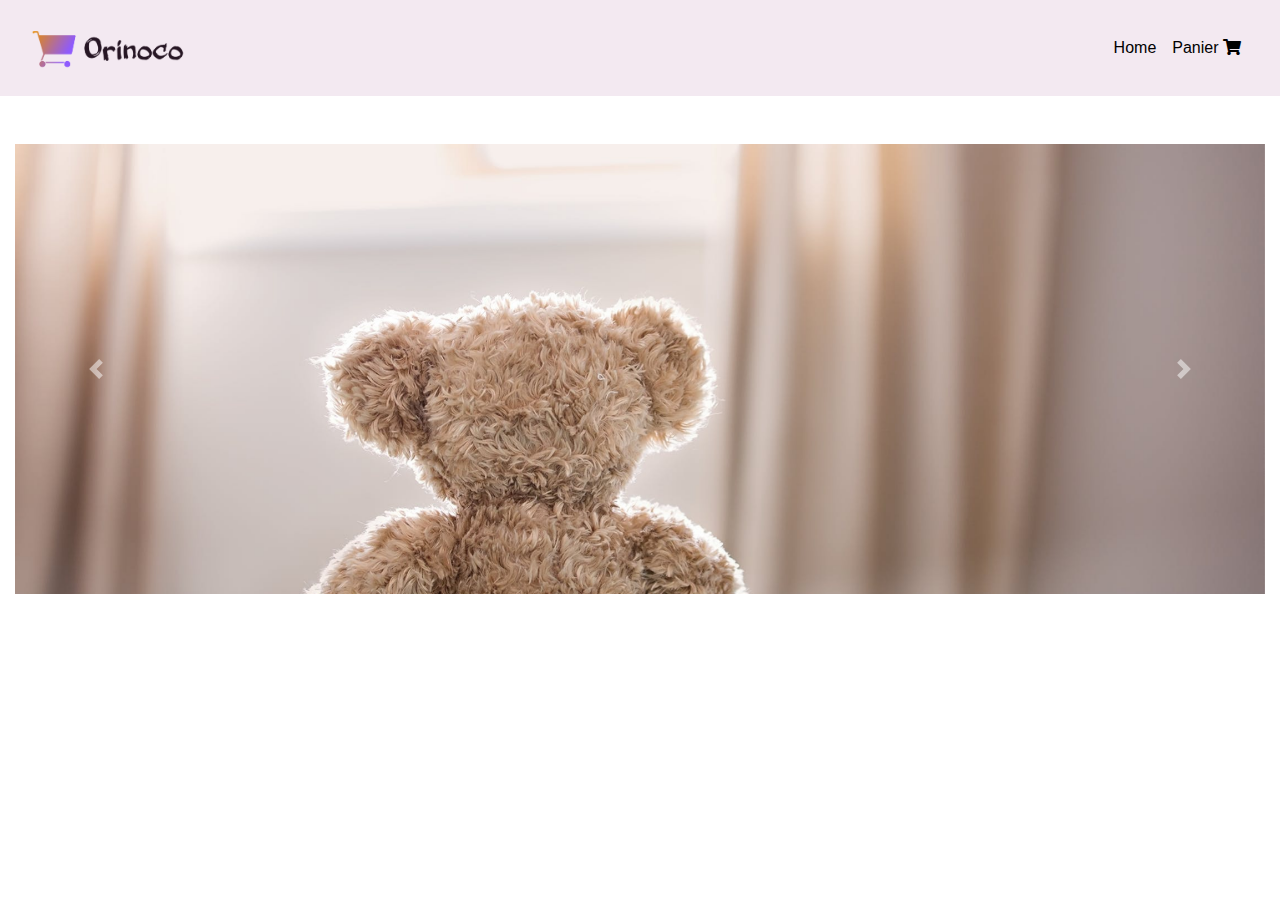
<file: index.html>
<!doctype html>
<html lang="fr">

<head>
    <meta charset="utf-8">
    <title>Orinoco - Vente de peluches artisanales</title>
    <meta name="description" content="Nous vendons des peluches entièrement faites à la main." />
    <!-- Bootstrap-->
    <link rel="stylesheet" href="https://stackpath.bootstrapcdn.com/bootstrap/4.4.1/css/bootstrap.min.css"
        integrity="sha384-Vkoo8x4CGsO3+Hhxv8T/Q5PaXtkKtu6ug5TOeNV6gBiFeWPGFN9MuhOf23Q9Ifjh" crossorigin="anonymous">
    <!-- CSS personnalisé-->
    <link rel="stylesheet" href="public/styles/style.css">
    <!--Viewport-->
    <meta name="viewport" content="width=device-width, initial-scale=1.0">
    <!--Google font-->
    <link rel="preconnect" href="https://fonts.gstatic.com">
    <!--Font awesome-->
    <link rel="stylesheet" href="https://cdnjs.cloudflare.com/ajax/libs/font-awesome/5.13.1/css/all.min.css">
</head>

<body>
    <header>
        <div class="container mb-5">
            <nav class="navbar navbar-expand-lg navbar-light">
                <a class="navbar-brand" href="index.html">
                    <img src="back/images/logo-orinoco.png" id="logo" alt="le logo d'oronico représentant un caddie pour le shopping">
                </a>
                <button class="navbar-toggler" type="button" data-toggle="collapse" data-target="#navbarContent"
                    aria-expanded="false" aria-label="Toggle navigation">
                    <span class="navbar-toggler-icon"></span>
                </button>
                <div id="navbarContent" class="collapse navbar-collapse justify-content-end">
                    <ul class="navbar-nav ">
                        <li class="nav-item active">
                            <a class="nav-link" href="index.html">Home</a>
                        </li>
                        <li class="nav-item">
                            <a class="nav-link" href="panier.html">Panier <i class="fas fa-shopping-cart"></i></a>
                        </li>
                    </ul>
                </div>
            </nav>
        </div>
    </header>

    <div id="carouselPresentation" class="carousel slide container mb-5" data-ride="carousel">
        <div class="carousel-inner">
            <div class="carousel-item active">
                <img class="d-block img-teddy-carousel" src="back/images/teddy_5.jpg" alt="First slide">
            </div>
            <div class="carousel-item">
                <img class="d-block img-teddy-carousel" src="back/images/teddy_4.jpg" alt="Second slide">
            </div>
            <div class="carousel-item">
                <img class="d-block img-teddy-carousel" src="back/images/teddy_3.jpg" alt="Third slide">
            </div>
        </div>
        <a class="carousel-control-prev" href="#carouselPresentation" role="button" data-slide="prev">
            <span class="carousel-control-prev-icon" aria-hidden="true"></span>
            <span class="sr-only">Précédent</span>
        </a>
        <a class="carousel-control-next" href="#carouselPresentation" role="button" data-slide="next">
            <span class="carousel-control-next-icon" aria-hidden="true"></span>
            <span class="sr-only">Suivant</span>
        </a>
    </div>

    <main class="container mb-5">
        <div class="row" id="product-container">
            <!-- Modèle carte produit, insérer ici carte dynamique JS
            <div class="col-sm-6 col-lg-4 mb-4">
                <a href ='produit.html?id='>
                    <div class="card">
                        <img src="img" class="card-img-top img-teddy"/>
                        <div class="card-body d-flex flex-column">
                            <div class ="d-flex flex-wrap justify-content-between">
                                <h2>Nom du teddy</h2>
                                <p class ="price bg-prim rounded">23.00 €</p>
                            </div>
                            <p>Description</p>
                            <button class="btn bg-prim">En savoir plus</button>
                        </div>
                    </div>
                </a>
            </div>-->
        </div>
    </main>

    <footer>

    </footer>

    <script src ="public/js/functions.js"></script>
    <script src ="public/js/index.js"></script>
    <!-- jQuery first, then Popper.js, then Bootstrap JS -->
    <script src="https://code.jquery.com/jquery-3.4.1.slim.min.js"
        integrity="sha384-J6qa4849blE2+poT4WnyKhv5vZF5SrPo0iEjwBvKU7imGFAV0wwj1yYfoRSJoZ+n"
        crossorigin="anonymous"></script>
    <script src="https://cdn.jsdelivr.net/npm/popper.js@1.16.0/dist/umd/popper.min.js"
        integrity="sha384-Q6E9RHvbIyZFJoft+2mJbHaEWldlvI9IOYy5n3zV9zzTtmI3UksdQRVvoxMfooAo"
        crossorigin="anonymous"></script>
    <script src="https://stackpath.bootstrapcdn.com/bootstrap/4.4.1/js/bootstrap.min.js"
        integrity="sha384-wfSDF2E50Y2D1uUdj0O3uMBJnjuUD4Ih7YwaYd1iqfktj0Uod8GCExl3Og8ifwB6"
        crossorigin="anonymous"></script>
</body>

</html>
</file>
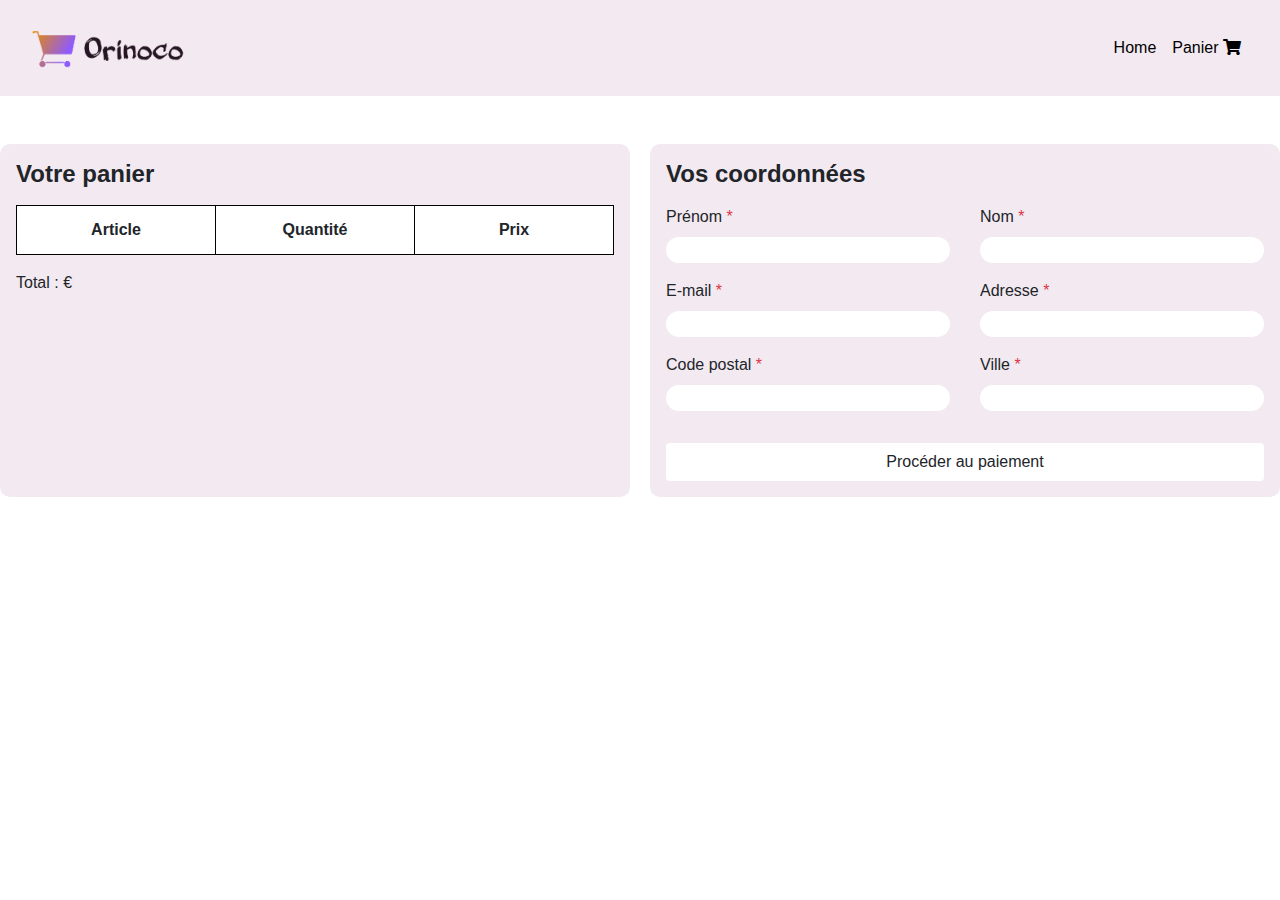
<file: panier.html>
<!doctype html>
<html lang="fr">

<head>
    <meta charset="utf-8">
    <title>Orinoco - Votre panier</title>
    <meta name="description" content="Retrouvez ici le contenu de votre panier - Orinoco" />
    <!-- Bootstrap-->
    <link rel="stylesheet" href="https://stackpath.bootstrapcdn.com/bootstrap/4.4.1/css/bootstrap.min.css"
        integrity="sha384-Vkoo8x4CGsO3+Hhxv8T/Q5PaXtkKtu6ug5TOeNV6gBiFeWPGFN9MuhOf23Q9Ifjh" crossorigin="anonymous">
    <!-- CSS personnalisé-->
    <link rel="stylesheet" href="public/styles/style.css">
    <!--Viewport-->
    <meta name="viewport" content="width=device-width, initial-scale=1.0">
    <!--Google font-->
    <link rel="preconnect" href="https://fonts.gstatic.com">
    <!--Font awesome-->
    <link rel="stylesheet" href="https://cdnjs.cloudflare.com/ajax/libs/font-awesome/5.13.1/css/all.min.css">
</head>

<body>
    <header>
        <div class="container mb-5">
            <nav class="navbar navbar-expand-lg navbar-light">
                <a class="navbar-brand" href="index.html">
                    <img src="back/images/logo-orinoco.png" id="logo"
                        alt="le logo d'oronico représentant un caddie pour le shopping">
                </a>
                <button class="navbar-toggler" type="button" data-toggle="collapse" data-target="#navbarContent"
                    aria-expanded="false" aria-label="Toggle navigation">
                    <span class="navbar-toggler-icon"></span>
                </button>
                <div id="navbarContent" class="collapse navbar-collapse justify-content-end">
                    <ul class="navbar-nav ">
                        <li class="nav-item">
                            <a class="nav-link" href="index.html">Home</a>
                        </li>
                        <li class="nav-item active">
                            <a class="nav-link" href="panier.html">Panier <i class="fas fa-shopping-cart"></i></a>
                        </li>
                    </ul>
                </div>
            </nav>
        </div>
    </header>

    <main class="container mb-5">
        <div class="row">
            <div id="container-cart" class="col rounded bg-prim p-3 mb-5">
                <h2 class="mb-3">Votre panier</h2>
                <table class="table">
                    <thead>
                        <tr>
                            <th>Article</th>
                            <th>Quantité</th>
                            <th>Prix</th>
                        </tr>
                    </thead>
                    <tbody id="cart-tablebody">
                        <!--ligne dynamique JS
                        <tr>
                            <td>Teddy nom</td>
                            <td>29.00</td>
                            <td>
                                <i class = "fas fa-minus minus-icon"></i>
                                <p class = "quantity">1</p>
                                <i class = "fas fa-plus plus-icon"><i/>
                            </td>
                        </tr>
                        -->
                    </tbody>
                </table>

                <p id="subtotal-container" class="fw-bold">Total : <span id="subtotal"></span>€</p>

            </div>
            <div class="col rounded bg-prim p-3 mb-5">
                <h2 class="mb-3">Vos coordonnées</h2>
                <form id="form">

                    <div class="row">
                        <div id="first-name-container" class="col d-flex flex-column mb-3">
                            <label for="first-name">Prénom <span class="text-danger">*</span></label>
                            <input id="first-name" type="text" name="first-name" required pattern="[A-Za-z]{2,20}">
                        </div>

                        <div id="last-name-container" class="col d-flex flex-column mb-3">
                            <label for="last-name">Nom <span class="text-danger">*</span></label>
                            <input id="last-name" type="text" name="name" required pattern="[A-Za-z]{2,20}">
                        </div>
                    </div>

                    <div class="row">
                        <div id="email-container" class="col d-flex flex-column mb-3">
                            <label for="email">E-mail <span class="text-danger">*</span></label>
                            <input id="email" type="email" required name="email">
                        </div>

                        <div id="address-container" class="col d-flex flex-column mb-3">
                            <label for="address">Adresse <span class="text-danger">*</span></label>
                            <input id="address" type="text" name="adress" required pattern="[A-Za-z0-9,]{2,50}">
                        </div>
                    </div>

                    <div class="row">
                        <div id="postal-code-container" class="col d-flex flex-column mb-3">
                            <label for="postal-code">Code postal <span class="text-danger">*</span></label>
                            <input id="postal-code" type="text" name="postal-code" required pattern="[0-9]{5}">
                        </div>

                        <div id="city-container" class="col d-flex flex-column mb-3">
                            <label for="city">Ville <span class="text-danger">*</span></label>
                            <input id="city" type="text" name="city" required pattern="[A-Za-z\-\s]{2,50}">
                        </div>
                    </div>

                    <button type="submit" form="form" value="submit" class="btn bg-white w-100 mt-3"
                        id="confirm-command">Procéder au paiement</button>
                </form>
            </div>
        </div>
    </main>

    <script src="public/js/functions.js"></script>
    <script src="public/js/form.js"></script>
    <script src="public/js/panier.js"></script>
    <!-- jQuery first, then Popper.js, then Bootstrap JS -->
    <script src="https://code.jquery.com/jquery-3.4.1.slim.min.js"
        integrity="sha384-J6qa4849blE2+poT4WnyKhv5vZF5SrPo0iEjwBvKU7imGFAV0wwj1yYfoRSJoZ+n" crossorigin="anonymous">
    </script>
    <script src="https://cdn.jsdelivr.net/npm/popper.js@1.16.0/dist/umd/popper.min.js"
        integrity="sha384-Q6E9RHvbIyZFJoft+2mJbHaEWldlvI9IOYy5n3zV9zzTtmI3UksdQRVvoxMfooAo"
        crossorigin="anonymous"></script>
    <script src="https://stackpath.bootstrapcdn.com/bootstrap/4.4.1/js/bootstrap.min.js"
        integrity="sha384-wfSDF2E50Y2D1uUdj0O3uMBJnjuUD4Ih7YwaYd1iqfktj0Uod8GCExl3Og8ifwB6"
        crossorigin="anonymous"></script>
</body>

</html>
</file>
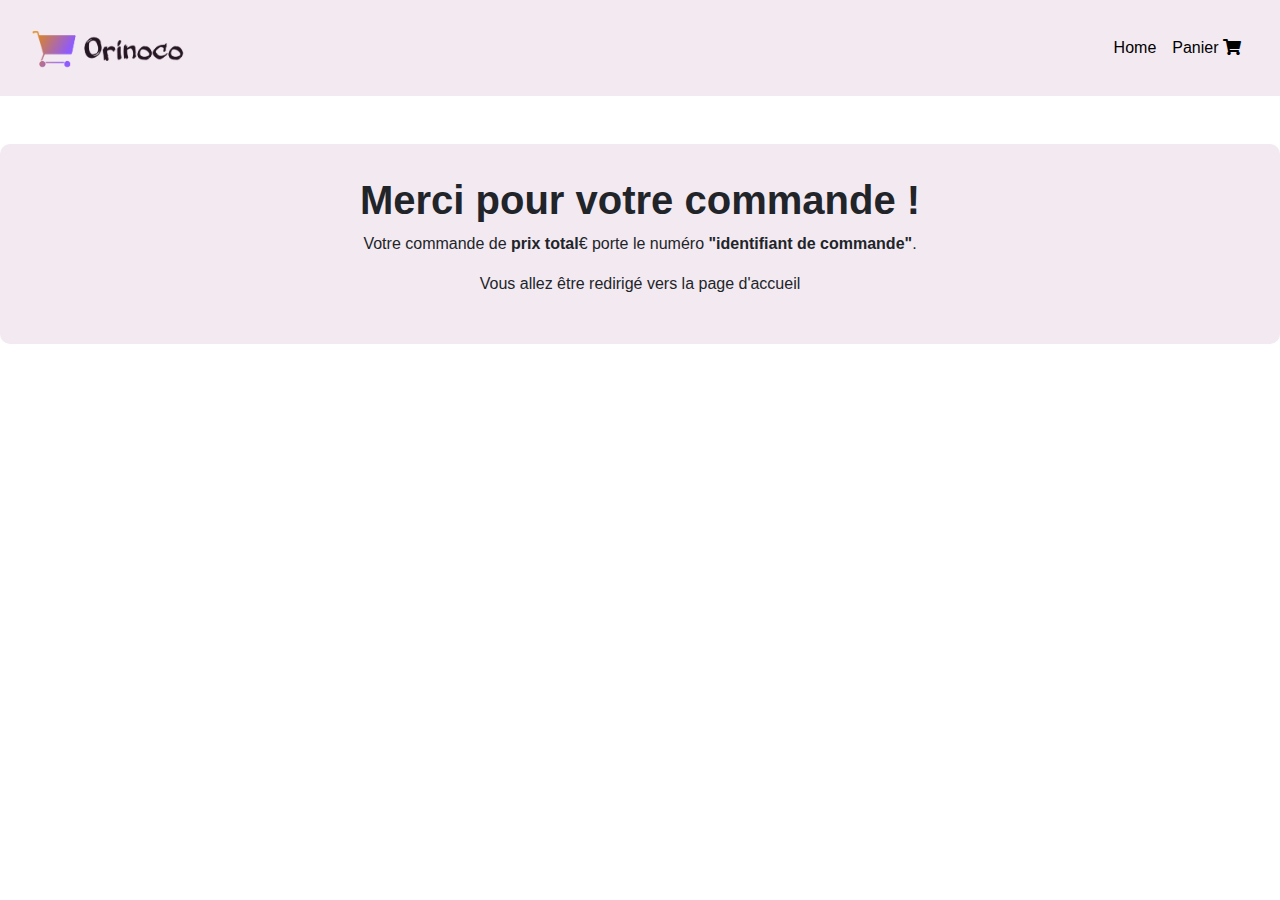
<file: validation.html>
<!doctype html>
<html lang="fr">

<head>
    <meta charset="utf-8">
    <title>Orinoco - Validation de votre commande</title>
    <meta name="description" content="Votre commande a bien été validée ! A bientôt chez Orinoco !" />
    <!-- Bootstrap-->
    <link rel="stylesheet" href="https://stackpath.bootstrapcdn.com/bootstrap/4.4.1/css/bootstrap.min.css"
        integrity="sha384-Vkoo8x4CGsO3+Hhxv8T/Q5PaXtkKtu6ug5TOeNV6gBiFeWPGFN9MuhOf23Q9Ifjh" crossorigin="anonymous">
    <!-- CSS personnalisé-->
    <link rel="stylesheet" href="public/styles/style.css">
    <!--Viewport-->
    <meta name="viewport" content="width=device-width, initial-scale=1.0">
    <!--Google font-->
    <link rel="preconnect" href="https://fonts.gstatic.com">
    <!--Font awesome-->
    <link rel="stylesheet" href="https://cdnjs.cloudflare.com/ajax/libs/font-awesome/5.13.1/css/all.min.css">
</head>

<body>
    <header>
        <div class="container mb-5">
            <nav class="navbar navbar-expand-lg navbar-light">
                <a class="navbar-brand" href="index.html">
                    <img src="back/images/logo-orinoco.png" id="logo" alt="le logo d'oronico représentant un caddie pour le shopping">
                </a>
                <button class="navbar-toggler" type="button" data-toggle="collapse" data-target="#navbarContent"
                    aria-expanded="false" aria-label="Toggle navigation">
                    <span class="navbar-toggler-icon"></span>
                </button>
                <div id="navbarContent" class="collapse navbar-collapse justify-content-end">
                    <ul class="navbar-nav ">
                        <li class="nav-item">
                            <a class="nav-link" href="index.html">Home</a>
                        </li>
                        <li class="nav-item">
                            <a class="nav-link" href="panier.html">Panier <i class="fas fa-shopping-cart"></i></a>
                        </li>
                    </ul>
                </div>
            </nav>
        </div>
    </header>

    <main class="container mb-5 rounded p-3 bg-prim">
        <div class="row">
            <div class="col text-center p-3">
                <h1>Merci pour votre commande !</h1>
                <p>Votre commande de <span id ="subtotal">prix total</span>€ porte le numéro <span id='display-order-id'>"identifiant de commande"</span>.</p>
                <p>Vous allez être redirigé vers la page d'accueil</p>
            </div>
        </div>

    </main>

    <script src ="public/js/functions.js"></script>
    <script src ="public/js/validation.js"></script>

    <!-- jQuery first, then Popper.js, then Bootstrap JS -->
    <script src="https://code.jquery.com/jquery-3.4.1.slim.min.js"
        integrity="sha384-J6qa4849blE2+poT4WnyKhv5vZF5SrPo0iEjwBvKU7imGFAV0wwj1yYfoRSJoZ+n"
        crossorigin="anonymous"></script>
    <script src="https://cdn.jsdelivr.net/npm/popper.js@1.16.0/dist/umd/popper.min.js"
        integrity="sha384-Q6E9RHvbIyZFJoft+2mJbHaEWldlvI9IOYy5n3zV9zzTtmI3UksdQRVvoxMfooAo"
        crossorigin="anonymous"></script>
    <script src="https://stackpath.bootstrapcdn.com/bootstrap/4.4.1/js/bootstrap.min.js"
        integrity="sha384-wfSDF2E50Y2D1uUdj0O3uMBJnjuUD4Ih7YwaYd1iqfktj0Uod8GCExl3Og8ifwB6"
        crossorigin="anonymous"></script>
</body>

</html>
</file>
<file: public/styles/style.css>
/*REGLES GENERALES*/

header, footer, .bg-prim {
    background:#F3E9F1;
}

.bg-prim-dark {
    background-color: white !important;
}

h1 {
    font-weight: 700;
    font size : 1.7rem;
}

h2 {
    font-weight: 700;
    font-size: 1.5rem;
}

h3 {
    font-weight: 700;
    font-size: 1rem;
}

input {
    border-radius: 30px;
    padding-left: 15px;
    border: none;
}

a {
    text-decoration: none !important;
    color: black!important;
}

table {
    background-color: white;
    font-weight: 700;
}

.table thead th, .table tbody td {
    border: 1px solid black;   
}

th {
    width: 33%;
    text-align: center;
}

td {
    text-align: center;
}

.btn {
    transition: background 0.3s ease-in-out;
}

.btn:hover {
    background:#dfd1db !important;
}

.navbar-brand {
    height: 80px;
}

.rounded {
    border-radius: 10px !important;
}

.margin-b-20 {
    margin-bottom : 20px;
}

#subtotal, #display-order-id {
    font-weight: 700;
}

/*CONTAINER*/
.container {
    max-width: 1400px;
}

.container-button {
    margin: auto;
}

/*LOGO*/

#logo {
    height: 100%;
    object-fit: cover;
}

/*CAROUSEL*/
.carousel-item {
    height: 450px;
}

/*IMAGES*/
.img-teddy-card {
    width: 100%;
    object-fit: cover;
    height: 200px;
}

.img-teddy-carousel, .img-teddy-product {
    width: 100%;
    height: 100%;
    object-fit: cover;
}

/*QUANTITE*/
#quantity {
    margin-bottom: 0;
}

.quantity-product {
    margin-bottom: 0;
}

.plus-icon, .minus-icon {
    cursor: pointer;
}

/*CARD*/

.card {
    border-radius: 10px;
    transition: box-shadow 0.3s ease-in-out;
    overflow: hidden;
}

.card:hover {
    box-shadow: 5px 5px 7px rgba(0, 0, 0, .1);
}

/*PRICE*/
.price {
    font-weight: 700;
    padding: 5px;
}

/*COLOR CHOICE*/

.color-choice {
    cursor: pointer;
    border-radius: 5px;
    height: 60px;
    transition: transform 0.2s ease-in-out;
}

.color-choice:hover {
    transform: scale(1.1);
}

/*BOITE DE REDIRECTION*/
#bg-box-alert {
    position: fixed;
    display:none;
    width: 100%;
    height: 100%;
    background-color: rgba(255,255,255, 0.6);
    z-index: 1;
}

.box-alert {
    padding: 20px;
    position: absolute;
    background: #dbcdd8;
    top: 50%;
    left: 50%;
    transform: translate(-50%, -50%);
    text-align: center;
    border-radius: 10px;
    width: 50%;
}

.button-alert {
    padding: 10px;
    background-color: white;
    border: none;
    border-radius: 15px;
    transition: background 0.2s ease-in-out;
}

.button-alert:hover {
    background:#c7b6c2;
}

/*MEDIA QUERIES*/

@media (min-width: 575.98px) { 
    .margin-b-20 {
        margin-bottom : 0;
    }

    #container-cart {
        margin-right: 20px;
    }
 }
</file>
